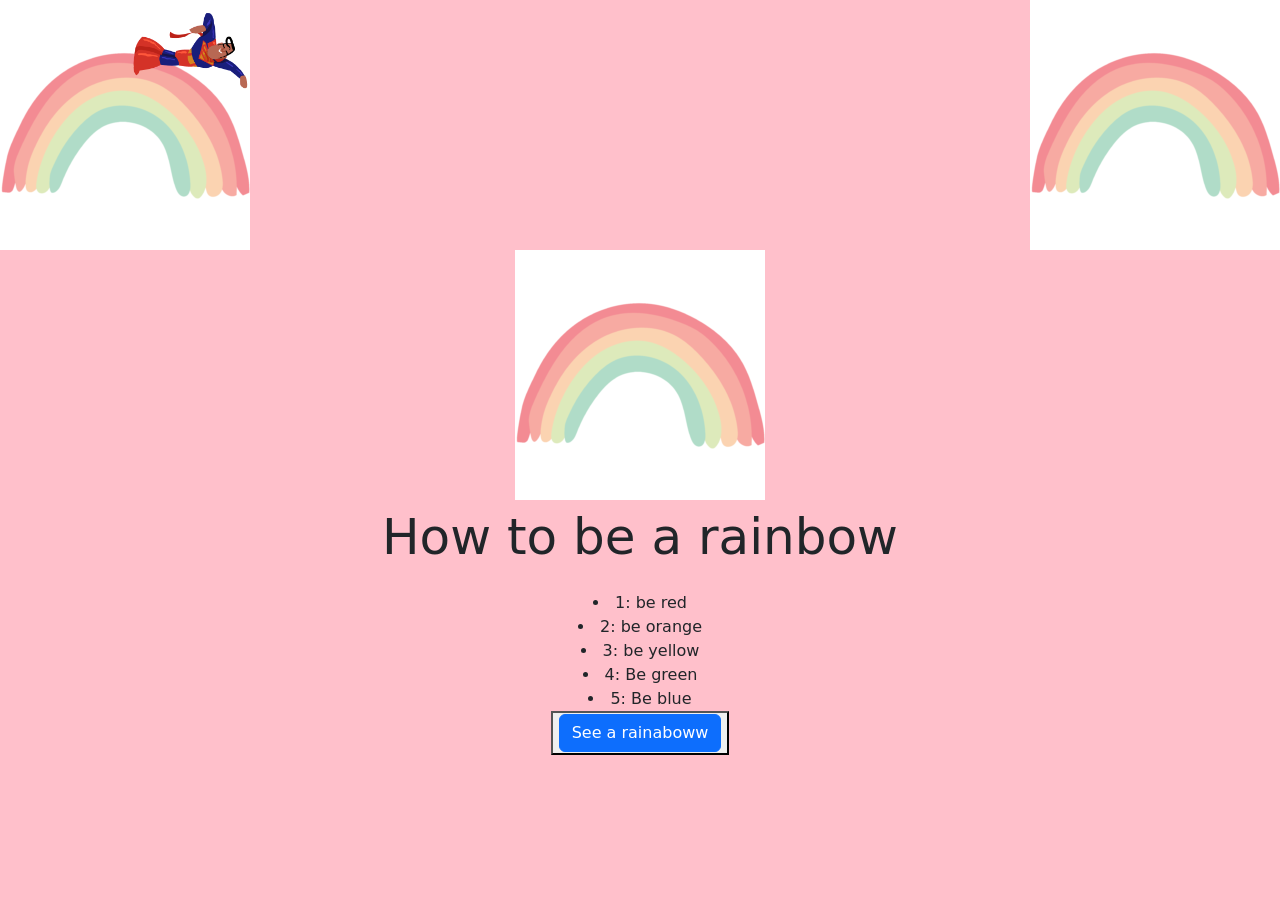
<file: index.html>
<!doctype html>
<html lang="en">
  <head>
     <style>
        #myContainer {
          width: 400px;
          height: 400px;
          position: relative;
          background: yellow;
        }
        #myAnimation {
          width: 150px;
          height: 150px;
          position: absolute;
          
        }
        </style>
    <meta charset="utf-8">
    <meta name="viewport" content="width=device-width, initial-scale=1">
    <title>Alexis site</title>
    <link href="index.css">
    <link href="https://cdn.jsdelivr.net/npm/bootstrap@5.2.3/dist/css/bootstrap.min.css" rel="stylesheet" integrity="sha384-rbsA2VBKQhggwzxH7pPCaAqO46MgnOM80zW1RWuH61DGLwZJEdK2Kadq2F9CUG65" crossorigin="anonymous">
  </head>
  <BODY style="background-color: pink" >
    <div class="col-sm  text-right big-font" 
         style="text-align: right">
         <img src="superman.gif" id ="myAnimation" alt="superman" height="250px" width="250px"> 
          
           </div>
    <div class="row" >
        <div  class=" col-sm text-left big-font" 
        style="text-align: left ">
        <img src="rainbow.png" alt="rainbow">
      </div>
         <div class="col-sm  text-right big-font" 
         style="text-align: right">
         <img src="rainbow.png" alt="rainbow">
           </div>
        <div  class="col-sn  text-center big-font" 
              style="text-align: right">
            <img src="rainbow.png" alt="rainbow">
            <p style="font-size: 50px" class="big-font">
             
                How to be a rainbow
                </p>
                <li>
                    1: be red
                </li>
        
                <li>
                    2: be orange
                </li>
                <li>
                    3: be yellow
                </li>
                <li>
                    4: Be green 
                </li>
                <li>
                    5: Be blue
                </li>
                <button>
                <a href="https://external-content.duckduckgo.com/iu/?u=https%3A%2F%2Fwww.bwallpaperhd.com%2Fwp-content%2Fuploads%2F2019%2F06%2FDoubleRainbow.jpg&f=1&nofb=1&ipt=c732b43811ea2b7b63a69489d558bbd3d84e84fcde1d5105b98cb9d53ec4fdbd&ipo=images" type="button" class="btn btn-primary">
                    See a rainaboww
                </a>
                    
                </button>
    
        </div>











  </div>
   

  <script>
    var id = null;
    window.onload=function() {
        myMove() ;
    }
    function myMove() {
      var elem = document.getElementById("myAnimation");   
      var pos = 0;
      clearInterval(id);
      id = setInterval(frame, 10);
      function frame() {
        if (pos == 800) {
          clearInterval(id);
        } else {
          pos++; 
        
          elem.style.left = pos + 'px'; 
        }
      }
    }
    </script>      
    <script src="https://cdn.jsdelivr.net/npm/bootstrap@5.2.3/dist/js/bootstrap.bundle.min.js" integrity="sha384-kenU1KFdBIe4zVF0s0G1M5b4hcpxyD9F7jL+jjXkk+Q2h455rYXK/7HAuoJl+0I4" crossorigin="anonymous"></script>
  </body>
  </html>
</file>
<file: index.css>
.big-font{
    font-size: 20px;
}
</file>
